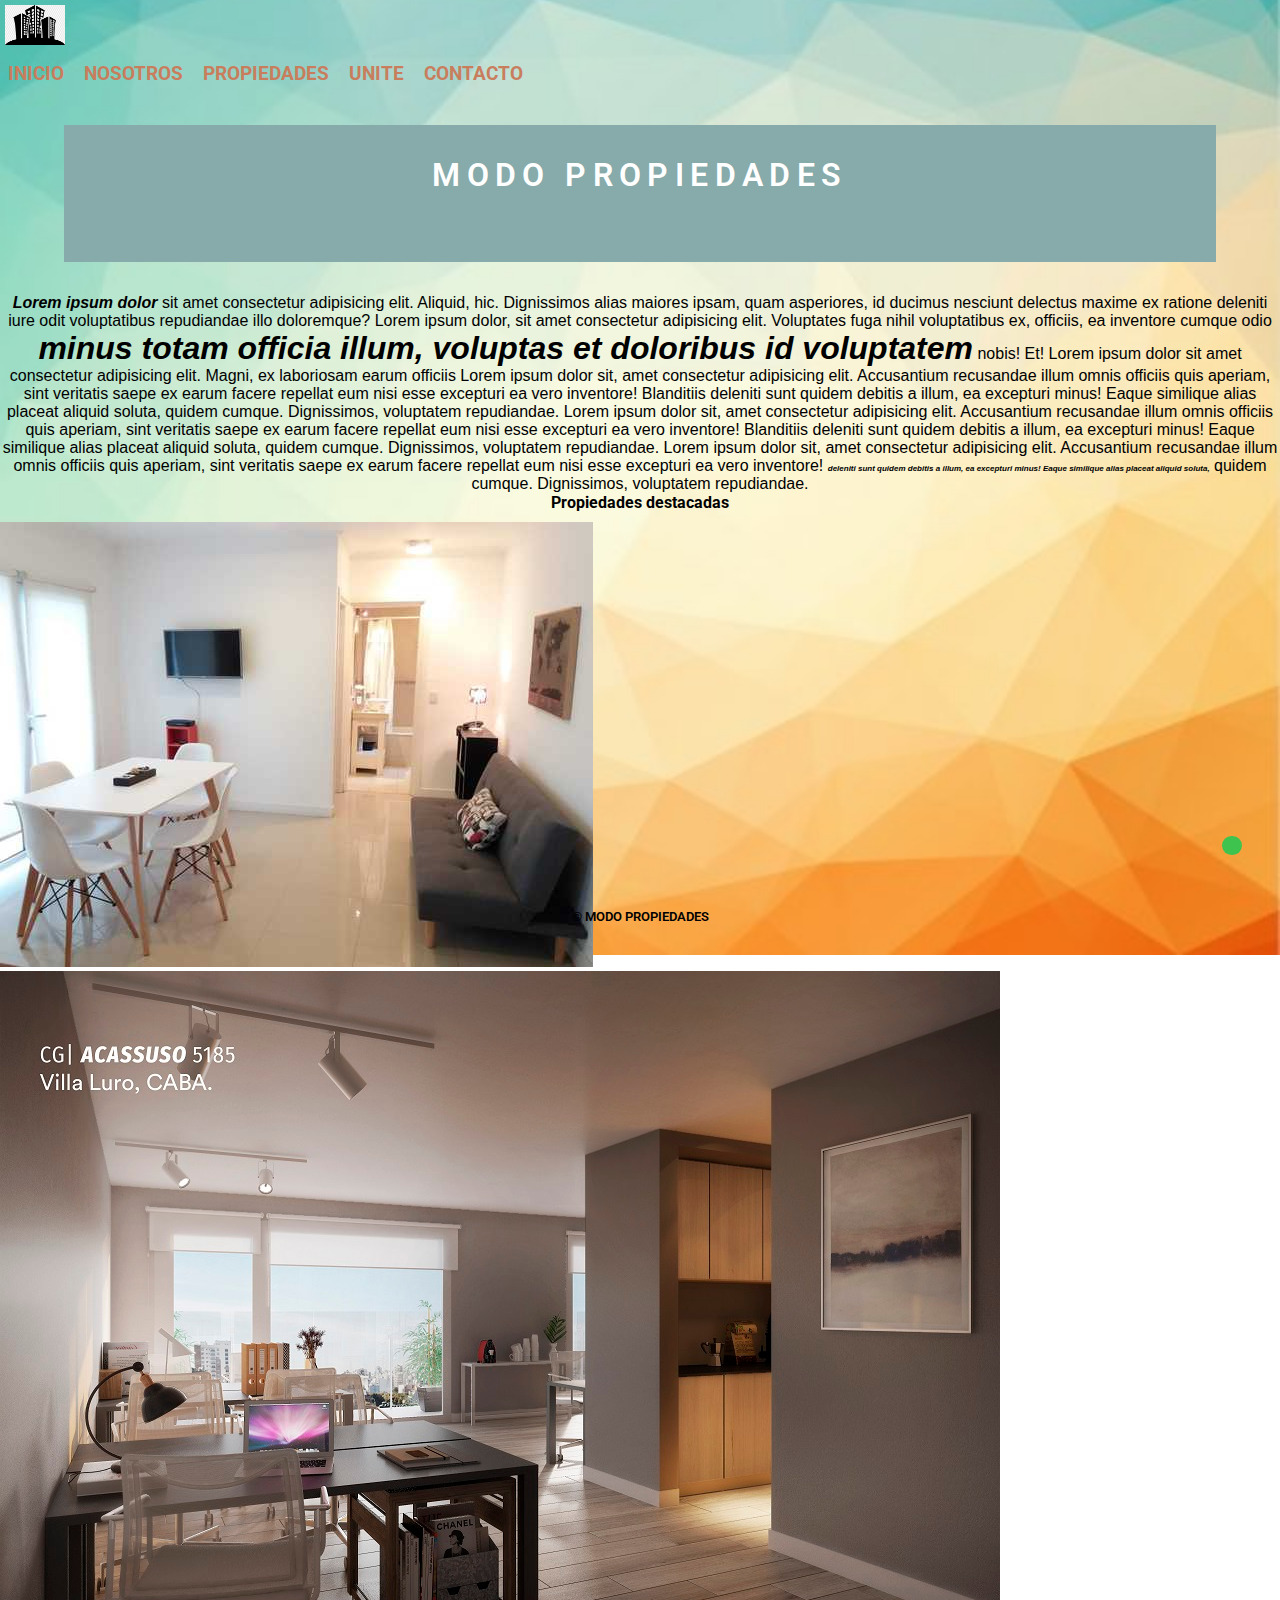
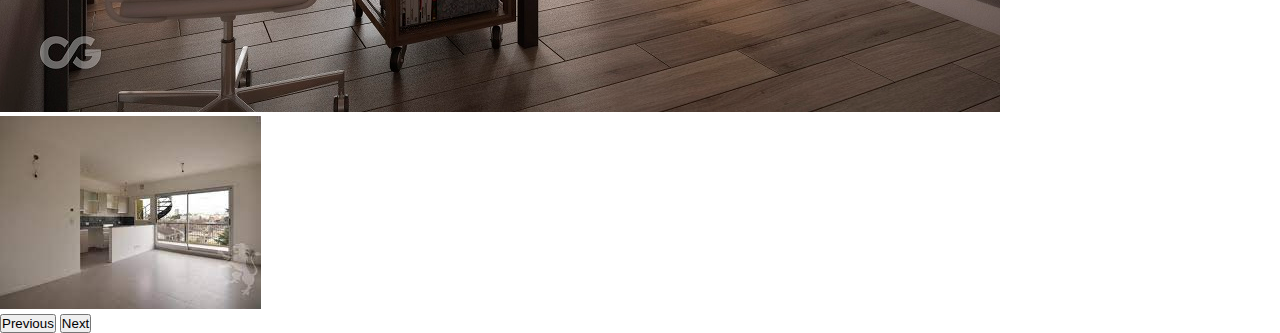
<file: index.html>
<!DOCTYPE html>
<html lang="es">

<head>
    <meta charset="UTF-8">
    <meta http-equiv="X-UA-Compatible" content="IE=edge">
    <meta name="viewport" content="width=device-width, initial-scale=1.0">
    
    <meta name="keywords" content="MODO Propiedades, Inmobiliaria, Departamentos, Empredimientos, Desarrollos en pozo, Tasaciones">
    <meta name="description" content="Tenemos la propiedad que buscás: departamento, casa, PH y mas. Estamos para asesorarte con conocimiento y profesionalidad." />

    <link rel="shortcut icon" href="./img/logo.jpg" type="image/x-icon">
    <link rel="preconnect" href="https://fonts.googleapis.com">
    <link rel="preconnect" href="https://fonts.gstatic.com" crossorigin>
    <link href="https://fonts.googleapis.com/css2?family=Poppins:wght@300;600&display=swap" rel="stylesheet">
    <link rel="stylesheet" href="https://use.fontawesome.com/releases/v5.15.4/css/all.css"
        integrity="sha384-DyZ88mC6Up2uqS4h/KRgHuoeGwBcD4Ng9SiP4dIRy0EXTlnuz47vAwmeGwVChigm" crossorigin="anonymous">

    <!-- Link bootstrap -->
    <link href="https://cdn.jsdelivr.net/npm/bootstrap@5.1.3/dist/css/bootstrap.min.css" rel="stylesheet"
        integrity="sha384-1BmE4kWBq78iYhFldvKuhfTAU6auU8tT94WrHftjDbrCEXSU1oBoqyl2QvZ6jIW3" crossorigin="anonymous">

    <!-- Link css -->
    <link rel="stylesheet" href="./css/estilos.css">

    <title>MODO Propiedades</title>
</head>

<body>
    <div class="container-fluid">
        <header class="row">     
            <div class="col-2 d-flex align-items-center">
                <img src="img/logo.jpg" alt="Logo Empresa" width="70" height="50" class="logo img-fluid">
            </div>

            <div class="col-10">
                <ul class="nav justify-content-center">
                    <li class="nav-item">
                        <a class="nav-link active" aria-current="page" href="#">INICIO</a>
                    </li>
                    <li class="nav-item">
                        <a class="nav-link" href="#">NOSOTROS</a>
                    </li>
                    <li class="nav-item">
                        <a class="nav-link" href="./paginas/Propiedades.html">PROPIEDADES</a>
                    </li>
                    <li class="nav-item">
                        <a class="nav-link" href="#">UNITE</a>
                    </li>
                    <li class="nav-item">
                        <a class="nav-link" href="./paginas/contacto.html">CONTACTO</a>
                    </li>
                </ul>
            </div>

        </header>

        <main class="row">
            <div class="banner col-12">
                <h1 class="text1">MODO PROPIEDADES</h1>
            </div>
        </main>

        <section class="row justify-content-center">
            <p class="col-12"> <span class="inicio"> Lorem ipsum dolor </span> sit amet consectetur adipisicing elit. Aliquid, hic.
                Dignissimos alias maiores ipsam, quam
                asperiores, id ducimus nesciunt delectus maxime ex ratione deleniti iure odit voluptatibus
                repudiandae
                illo
                doloremque? Lorem ipsum dolor, sit amet consectetur adipisicing elit. Voluptates fuga nihil
                voluptatibus
                ex,
                officiis, ea inventore cumque odio <span class="destacado"> minus totam officia illum, voluptas et doloribus id
                voluptatem</span>
                nobis! Et! Lorem ipsum dolor sit amet consectetur adipisicing elit. Magni, ex laboriosam earum
                officiis

                Lorem ipsum dolor sit, amet consectetur adipisicing elit. Accusantium recusandae illum omnis officiis
                quis
                aperiam, sint veritatis saepe ex earum facere repellat eum nisi esse excepturi ea vero inventore!
                Blanditiis
                deleniti sunt quidem debitis a illum, ea excepturi minus! Eaque similique alias placeat aliquid
                soluta,
                quidem cumque. Dignissimos, voluptatem repudiandae.
                Lorem ipsum dolor sit, amet consectetur adipisicing elit. Accusantium recusandae illum omnis officiis
                quis
                aperiam, sint veritatis saepe ex earum facere repellat eum nisi esse excepturi ea vero inventore!
                Blanditiis
                deleniti sunt quidem debitis a illum, ea excepturi minus! Eaque similique alias placeat aliquid
                soluta,
                quidem cumque. Dignissimos, voluptatem repudiandae.
                Lorem ipsum dolor sit, amet consectetur adipisicing elit. Accusantium recusandae illum omnis officiis
                quis
                aperiam, sint veritatis saepe ex earum facere repellat eum nisi esse excepturi ea vero inventore!
                <span class="final">
                deleniti sunt quidem debitis a illum, ea excepturi minus! Eaque similique alias placeat aliquid
                soluta,</span>
                quidem cumque. Dignissimos, voluptatem repudiandae.
            </p>

        </section>

        <div class="row">
            <h2 class="col-12">Propiedades destacadas</h2>
        </div>

        <section class="row justify-content-center">
            <div id="carouselExampleControls" class="carousel slide col-12 contenedorimg" data-bs-ride="carousel">
                <div class="carousel-inner">
                    <div class="carousel-item active">
                        <img src="./img/foto1.png" class="d-block w-100" alt="Foto Dpto1">
                    </div>
                    <div class="carousel-item">
                        <img src="./img/dpto2.jpg" class="d-block w-100" alt="Foto Dpto2">
                    </div>
                    <div class="carousel-item">
                        <img src="./img/dpto6b.jpg" class="d-block w-100" alt="Foto Dpto3">
                    </div>
                </div>
                <button class="carousel-control-prev" type="button" data-bs-target="#carouselExampleControls"
                    data-bs-slide="prev">
                    <span class="carousel-control-prev-icon" aria-hidden="true"></span>
                    <span class="visually-hidden">Previous</span>
                </button>
                <button class="carousel-control-next" type="button" data-bs-target="#carouselExampleControls"
                    data-bs-slide="next">
                    <span class="carousel-control-next-icon" aria-hidden="true"></span>
                    <span class="visually-hidden">Next</span>
                </button>
            </div>
        </section>

        <section class="row">
            <a href="https://web.whatsapp.com/" target="_blank" class="col-12"><i class="fab fa-whatsapp"></i></a>
        </section>

        <footer class="row">
            <p class="col-12">© MODO PROPIEDADES</p>
        </footer>    
    </div>
    <!-- link js bootstrap-->
    <script src="https://cdn.jsdelivr.net/npm/bootstrap@5.1.3/dist/js/bootstrap.bundle.min.js"
        integrity="sha384-ka7Sk0Gln4gmtz2MlQnikT1wXgYsOg+OMhuP+IlRH9sENBO0LRn5q+8nbTov4+1p"
        crossorigin="anonymous"></script>
</body>

</html>
</file>
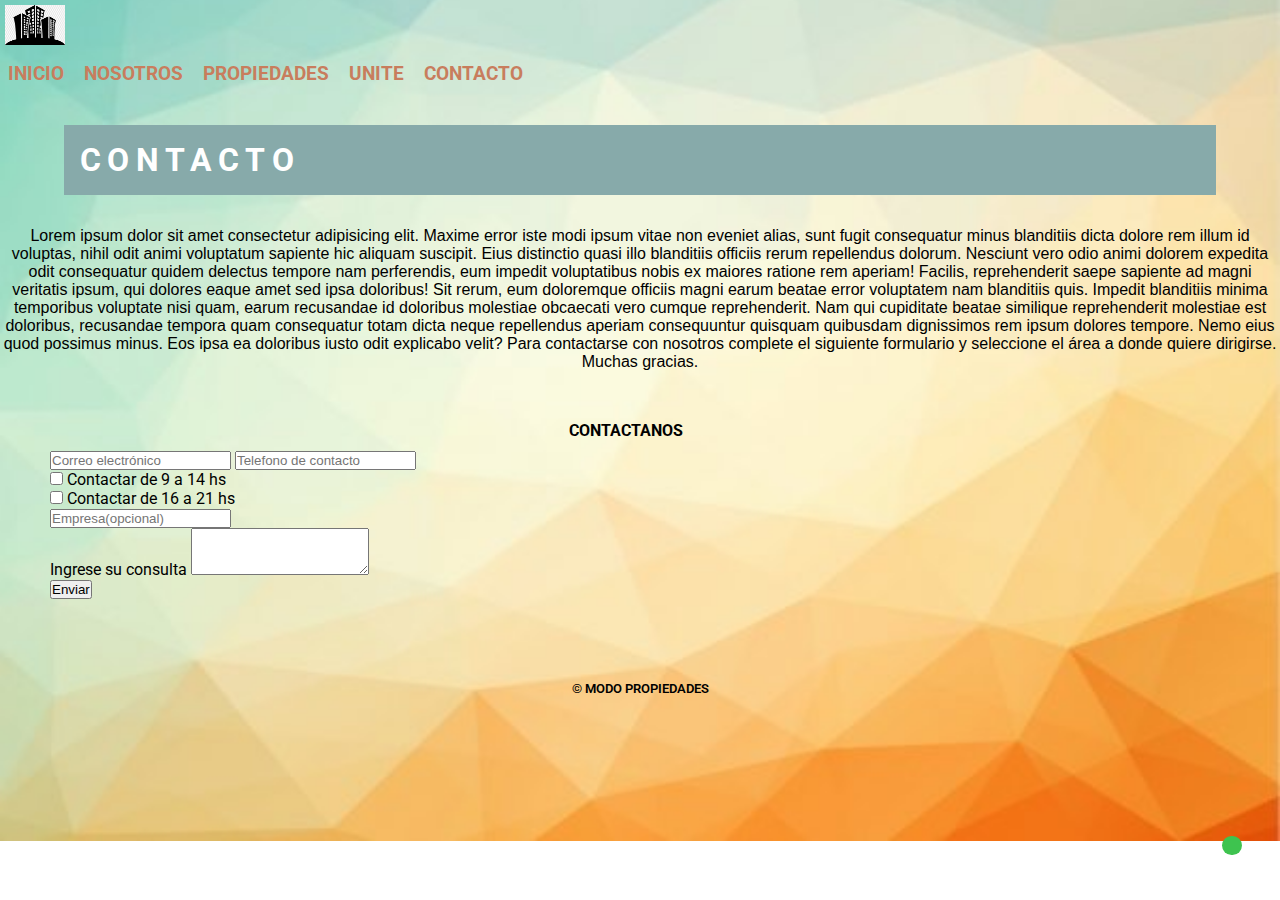
<file: paginas/contacto.html>
<!DOCTYPE html>
<html lang="es">

<head>
    <meta charset="UTF-8">
    <meta http-equiv="X-UA-Compatible" content="IE=edge">
    <meta name="viewport" content="width=device-width, initial-scale=1.0">

    <meta name="keywords" content="Venta de propiedades en Capital Federal, Alquiler de propiedades en Capital Federal, Venta de departamentos, Venta de casas, Venta de locales, Venta de locales comerciales, Venta de terrenos, Venta de lotes, Venta de galpones, Venta de PH, Venta de oficinas, Venta de oficinas comerciales, Alquileres comerciales, Alquiler de locales, Alquiler de locales comerciales, Alquiler de galpones, Alquiler de oficinas, Alquiler de oficinas comerciales, Inmobiliaria en Almagro, Inmobiliaria en Capital Federal, Tasaciones inmobiliarias, Tasación de propiedades, Tasación de inmuebles, Tasaciones, Tasaciones online" />
    <meta name="description" content="Venta y alquiler de propiedades en Capital Federal - Inmobiliaria en CABA - Tasaciones - La mejor tasación inmobiliaria - MODO Propiedades" />
   
   
    <link rel="shortcut icon" href="../img/logo.jpg" type="image/x-icon">
    <link rel="preconnect" href="https://fonts.googleapis.com">
    <link rel="preconnect" href="https://fonts.gstatic.com" crossorigin>
    <link href="https://fonts.googleapis.com/css2?family=Poppins:wght@300;600&display=swap" rel="stylesheet">
    <link rel="stylesheet" href="https://use.fontawesome.com/releases/v5.15.4/css/all.css"
        integrity="sha384-DyZ88mC6Up2uqS4h/KRgHuoeGwBcD4Ng9SiP4dIRy0EXTlnuz47vAwmeGwVChigm" crossorigin="anonymous">
    
    <!-- Link bootstrap -->
    <link href="https://cdn.jsdelivr.net/npm/bootstrap@5.1.3/dist/css/bootstrap.min.css" rel="stylesheet"
        integrity="sha384-1BmE4kWBq78iYhFldvKuhfTAU6auU8tT94WrHftjDbrCEXSU1oBoqyl2QvZ6jIW3" crossorigin="anonymous">

    <link rel="stylesheet" href="../css/estilos.css">
    <title>MODO Propiedades - Contacto</title>
</head>

<body>
    <div class="container-fluid">
        <header class="row">
            <div class="col-2 d-flex align-items-center">
                <img src="../img/logo.jpg" alt="Logo Empresa" width="70" height="50" class="logo img-fluid">
            </div>

            <div class="col-10">
                <ul class="nav justify-content-center">
                    <li class="nav-item">
                        <a class="nav-link" href="../index.html">INICIO</a>
                    </li>
                    <li class="nav-item">
                        <a class="nav-link" href="#">NOSOTROS</a>
                    </li>
                    <li class="nav-item">
                        <a class="nav-link" href="Propiedades.html">PROPIEDADES</a>
                    </li>
                    <li class="nav-item">
                        <a class="nav-link" href="#">UNITE</a>
                    </li>
                    <li class="nav-item">
                        <a class="nav-link active" aria-current="page" href="contacto.html">CONTACTO</a>
                    </li>
                </ul>
            </div>
        </header>

        <main class="row">
            <div class="banner col-12">
                <h1>CONTACTO</h1>
            </div>
        </main>

        <section class="row justify-content-center">
            <p class="col-12">Lorem ipsum dolor sit amet consectetur adipisicing elit. Maxime error iste modi ipsum
                vitae non
                eveniet
                alias, sunt fugit consequatur minus blanditiis dicta dolore rem illum id voluptas, nihil odit
                animi
                voluptatum sapiente hic aliquam suscipit. Eius distinctio quasi illo blanditiis officiis rerum
                repellendus dolorum. Nesciunt vero odio animi dolorem expedita odit consequatur quidem delectus
                tempore
                nam perferendis, eum impedit voluptatibus nobis ex maiores ratione rem aperiam! Facilis,
                reprehenderit
                saepe sapiente ad magni veritatis ipsum, qui dolores eaque amet sed ipsa doloribus! Sit rerum,
                eum
                doloremque officiis magni earum beatae error voluptatem nam blanditiis quis. Impedit blanditiis
                minima
                temporibus voluptate nisi quam, earum recusandae id doloribus molestiae obcaecati vero cumque
                reprehenderit. Nam qui cupiditate beatae similique reprehenderit molestiae est doloribus,
                recusandae
                tempora quam consequatur totam dicta neque repellendus aperiam consequuntur quisquam quibusdam
                dignissimos rem ipsum dolores tempore. Nemo eius quod possimus minus. Eos ipsa ea doloribus
                iusto
                odit
                explicabo velit?
                Para contactarse con nosotros complete el siguiente formulario y seleccione el área a donde
                quiere
                dirigirse. Muchas gracias.
        </section>

        <section class="row">
            <div class="formulario col-12">
                <div class="mb-3">
                    <h2 class="titulo">CONTACTANOS</h2>
                    <input type="email" class="form-control" id="exampleFormControlInput1"
                        placeholder="Correo electrónico">
                    <input type="tel" class="form-control" id="exampleFormControlInput1"
                        placeholder="Telefono de contacto">
                    <div class="form-check">
                        <input class="form-check-input" type="checkbox" value="" id="flexCheckDefault">
                        <label class="form-check-label" for="flexCheckDefault">
                            Contactar de 9 a 14 hs
                        </label>
                    </div>
                    <div class="form-check">
                        <input class="form-check-input" type="checkbox" value="" id="flexCheckDefault">
                        <label class="form-check-label" for="flexCheckDefault">
                            Contactar de 16 a 21 hs
                        </label>
                    </div>
                    <input type="email" class="form-control" id="exampleFormControlInput1"
                        placeholder="Empresa(opcional)">
                </div>
                <div class="mb-3">
                    <label for="exampleFormControlTextarea1" class="form-label">Ingrese su consulta</label>
                    <textarea class="form-control" id="exampleFormControlTextarea1" rows="3"></textarea>
                </div>
                <button type="button" class="btn btn-primary">Enviar</button>
            </div>
        </section>

        <section class="row">
            <a href="https://web.whatsapp.com/" target="_blank" class="col-12"><i class="fab fa-whatsapp"></i></a>
        </section>

        <footer class="row">
            <p class="col-12">© MODO PROPIEDADES</p>
        </footer>
    </div>
    <!-- link js bootstrap-->
    <script src="https://cdn.jsdelivr.net/npm/bootstrap@5.1.3/dist/js/bootstrap.bundle.min.js"
        integrity="sha384-ka7Sk0Gln4gmtz2MlQnikT1wXgYsOg+OMhuP+IlRH9sENBO0LRn5q+8nbTov4+1p"
        crossorigin="anonymous"></script>
</body>

</html>
</file>
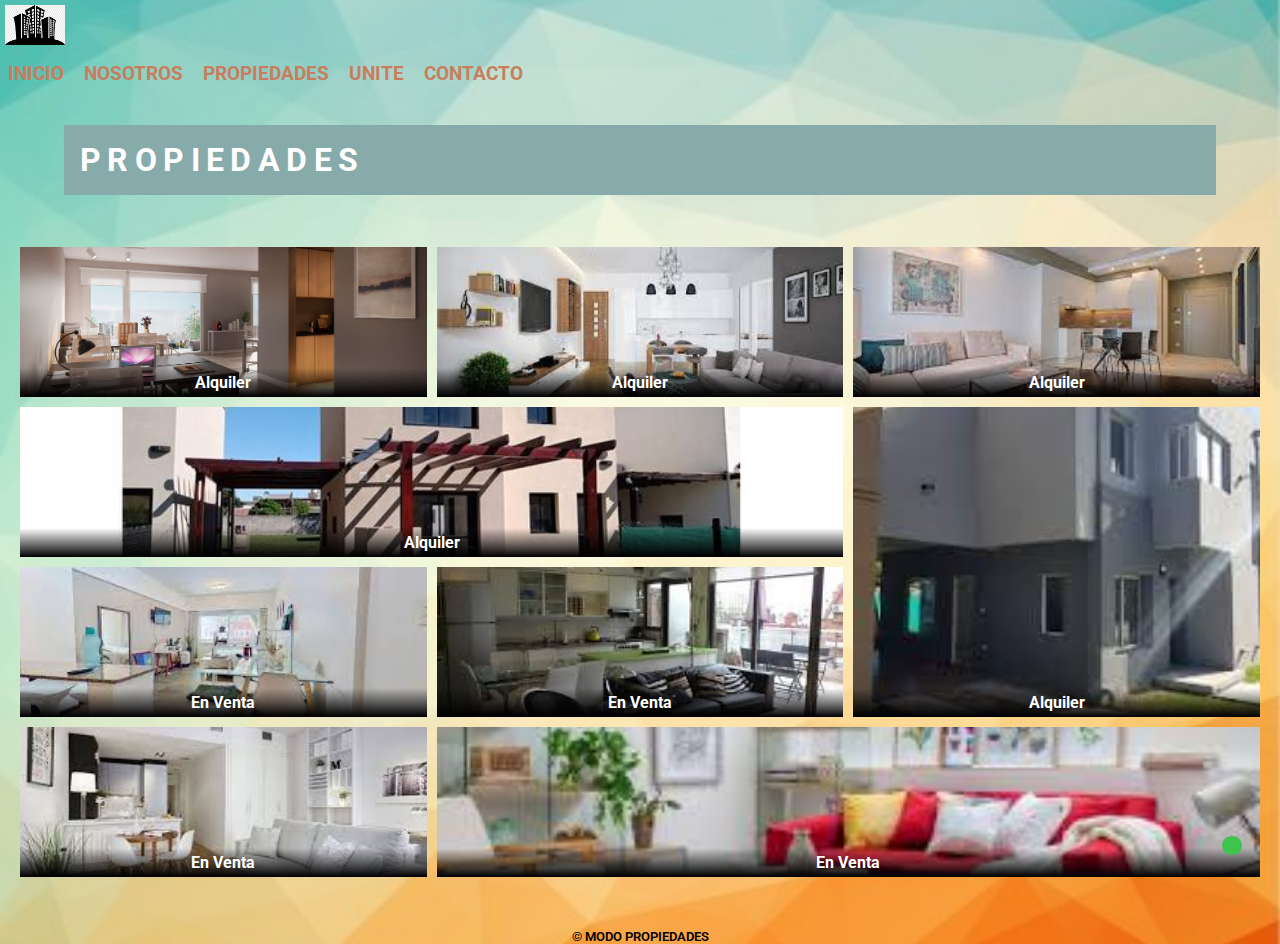
<file: paginas/Propiedades.html>
<!DOCTYPE html>
<html lang="es">

<head>
    <meta charset="UTF-8">
    <meta http-equiv="X-UA-Compatible" content="IE=edge">
    <meta name="viewport" content="width=device-width, initial-scale=1.0">

    <meta name="keywords" content="Alquiler, Compra, Departamentos, PH, casas, terreno">
    <meta name="description" content="Venta y alquiler de propiedades | Departamentos usados, emprendimientos de pozo, locales y lotes. Desarrollo de negocios inmobiliarios | Tasaciones " />


    <link rel="shortcut icon" href="../img/logo.jpg" type="image/x-icon">
    <link rel="preconnect" href="https://fonts.googleapis.com">
    <link rel="preconnect" href="https://fonts.gstatic.com" crossorigin>
    <link href="https://fonts.googleapis.com/css2?family=Poppins:wght@300;600&display=swap" rel="stylesheet">
    <link rel="stylesheet" href="https://use.fontawesome.com/releases/v5.15.4/css/all.css"
        integrity="sha384-DyZ88mC6Up2uqS4h/KRgHuoeGwBcD4Ng9SiP4dIRy0EXTlnuz47vAwmeGwVChigm" crossorigin="anonymous">

    <!-- Link bootstrap -->
    <link href="https://cdn.jsdelivr.net/npm/bootstrap@5.1.3/dist/css/bootstrap.min.css" rel="stylesheet"
    integrity="sha384-1BmE4kWBq78iYhFldvKuhfTAU6auU8tT94WrHftjDbrCEXSU1oBoqyl2QvZ6jIW3" crossorigin="anonymous">

    <link rel="stylesheet" href="../css/estilos.css">
    <title>MODO Propiedades - Propiedades</title>
</head>

<body>
    <div class="container-fluid">
        <header class="row">
            <div class="col-2 d-flex align-items-center">
                <img src="../img/logo.jpg" alt="Logo Empresa" width="70" height="50" class="logo img-fluid">
            </div>

            <div class="col-10">
                <ul class="nav justify-content-center">
                    <li class="nav-item">
                        <a class="nav-link" href="../index.html">INICIO</a>
                    </li>
                    <li class="nav-item">
                        <a class="nav-link" href="#">NOSOTROS</a>
                    </li>
                    <li class="nav-item">
                        <a class="nav-link active" aria-current="page" href="Propiedades.html">PROPIEDADES</a>
                    </li>
                    <li class="nav-item">
                        <a class="nav-link" href="#">UNITE</a>
                    </li>
                    <li class="nav-item">
                        <a class="nav-link" href="contacto.html">CONTACTO</a>
                    </li>
                </ul>
            </div>
        </header>

        <main class="row">
            <div class="banner col-12">
                <h1>PROPIEDADES</h1>
            </div>
        </main>

         <section class="row">
            <div class="contenedorGaleria col-12">
                <div class="itemGaleria">
                    <img src="../img/dpto2.jpg" alt="Foto2" class="imgGaleria">
                    <h2 class="tituloItem">Alquiler</h2>
                </div>
                <div class="itemGaleria">
                    <img src="../img/dpto3.jpg" alt="Foto2" class="imgGaleria">
                    <h2 class="tituloItem">Alquiler</h2>
                </div>
                <div class="itemGaleria">
                    <img src="../img/dpto4.jpg" alt="Foto2" class="imgGaleria">
                    <h2 class="tituloItem">Alquiler</h2>
                </div>
                <div class="itemGaleria">
                    <img src="../img/dpto5.jpg" alt="Foto2" class="imgGaleria">
                    <h2 class="tituloItem">Alquiler</h2>
                </div>
                <div class="itemGaleria">
                    <img src="../img/dpto6.jpg" alt="Foto2" class="imgGaleria">
                    <h2 class="tituloItem">Alquiler</h2>
                </div>
                <div class="itemGaleria">
                    <img src="../img/dpto7.jpg" alt="Foto2" class="imgGaleria">
                    <h2 class="tituloItem">En Venta</h2>
                </div>
                <div class="itemGaleria">
                    <img src="../img/dpto8.jpg" alt="Foto2" class="imgGaleria">
                    <h2 class="tituloItem">En Venta</h2>
                </div>
                <div class="itemGaleria">
                    <img src="../img/dpto9.jpg" alt="Foto2" class="imgGaleria">
                    <h2 class="tituloItem">En Venta</h2>
                </div>
                <div class="itemGaleria">
                    <img src="../img/dpto10.jpg" alt="Foto2" class="imgGaleria">
                    <h2 class="tituloItem">En Venta</h2>
                </div>          
            </div>        
        </section>

        <section class="row">
            <a href="https://web.whatsapp.com/" target="_blank" class="col-12"><i class="fab fa-whatsapp"></i></a>
        </section>

        <footer class="row">
            <p class="col-12">© MODO PROPIEDADES</p>
        </footer>
    </div>
     <!-- link js bootstrap-->
     <script src="https://cdn.jsdelivr.net/npm/bootstrap@5.1.3/dist/js/bootstrap.bundle.min.js"
     integrity="sha384-ka7Sk0Gln4gmtz2MlQnikT1wXgYsOg+OMhuP+IlRH9sENBO0LRn5q+8nbTov4+1p"
     crossorigin="anonymous"></script>
</body>

</html>
</file>
<file: css/estilos.css>
@import url("https://fonts.googleapis.com/css2?family=Roboto:wght@300&display=swap");
* {
  margin: 0;
  padding: 0;
  box-sizing: border-box; }

body section p {
  text-align: center;
  font-size: 1rem;
  font-family: sans-serif; }

.inicio {
  font-size: 1rem;
  font-weight: bold;
  font-style: italic; }

.destacado {
  font-size: 2rem;
  font-weight: bold;
  font-style: italic; }

.final {
  font-size: 0.5rem;
  font-weight: bold;
  font-style: italic; }

header .logo {
  padding: 5px; }

header .nav-item {
  display: inline-block;
  margin: 0.5rem;
  font-size: 1.2rem;
  font-weight: 600; }
  header .nav-item .nav-link {
    display: block;
    font-size: 1.2rem;
    font-weight: 700;
    color: #c87d5d;
    text-decoration: none;
    text-transform: uppercase;
    transition: 0.5s;
    position: relative; }
    header .nav-item .nav-link:hover {
      color: #a7684d; }
    header .nav-item .nav-link:active {
      color: #f19167; }
    header .nav-item .nav-link:visited {
      color: #c87d5d; }
    header .nav-item .nav-link::after {
      content: "";
      position: absolute;
      top: 100%;
      left: 0;
      width: 100%;
      height: 3px;
      background-color: #a7684d;
      transform: scaleX(0);
      transform-origin: right;
      transition: transform 0.5s; }
    header .nav-item .nav-link:hover::after {
      transform: scaleX(1);
      transform-origin: left; }

body {
  font-family: "Roboto", sans-serif;
  background-image: url(../img/fondo.jpg);
  background-repeat: no-repeat;
  background-size: cover;
  background-position: center; }
  body .banner {
    width: 90%;
    padding: 1rem;
    margin: 2rem auto;
    background-color: #87AAAA; }
  body h1 {
    color: white;
    text-align: left;
    font-size: 2rem;
    letter-spacing: 0.4rem;
    margin-bottom: none; }
  body h2 {
    color: black;
    text-align: center;
    font-size: 1rem;
    letter-spacing: 0;
    margin-bottom: 10px; }
  body section p {
    color: black; }
  body .contenedorimg {
    width: 30vw;
    height: 35vh;
    margin-bottom: 40px; }
  body .text1 {
    margin-top: 15px;
    color: white;
    text-align: center;
    font-size: 2rem;
    letter-spacing: 0.4rem;
    font-weight: 600;
    height: 10vh;
    animation: text 2s 1; }

@keyframes text {
  0% {
    color: black;
    margin-bottom: -10px; }
  30% {
    letter-spacing: 1.5rem;
    margin-bottom: -10px; }
  85% {
    letter-spacing: 0.5rem;
    margin-bottom: -10px; } }

.contenedorGaleria {
  display: grid;
  grid-template-columns: repeat(3, 1fr);
  grid-auto-rows: 150px;
  padding: 20px;
  grid-gap: 10px; }
  .contenedorGaleria .imgGaleria {
    width: 100%;
    height: 100%;
    object-fit: cover; }
  .contenedorGaleria .itemGaleria {
    position: relative; }
    .contenedorGaleria .itemGaleria:nth-child(4) {
      grid-column-start: span 2; }
    .contenedorGaleria .itemGaleria:nth-child(5) {
      grid-row-start: span 2; }
    .contenedorGaleria .itemGaleria:nth-child(9) {
      grid-column-start: span 2; }
  .contenedorGaleria .tituloItem {
    position: absolute;
    bottom: 0;
    color: white;
    background: linear-gradient(rgba(255, 255, 255, 0), black);
    width: 100%;
    margin: 0;
    padding: 5px; }

.formulario {
  width: 90vw;
  margin: 50px; }

footer p {
  color: black;
  font-weight: 600;
  padding-top: 2rem;
  text-align: center;
  font-size: 0.8rem; }

.fa-whatsapp {
  position: fixed;
  bottom: 5%;
  right: 3%;
  color: #fff;
  font-size: 2rem;
  background-color: #3ec34f;
  border-radius: 50%;
  padding: 0.6rem; }

@media (max-width: 873px) {
  h1 {
    text-align: center; }
  .nav {
    flex-direction: column; }
  .formulario {
    margin: 5px; }
  .nav-link::after {
    width: 50%; } }
</file>
